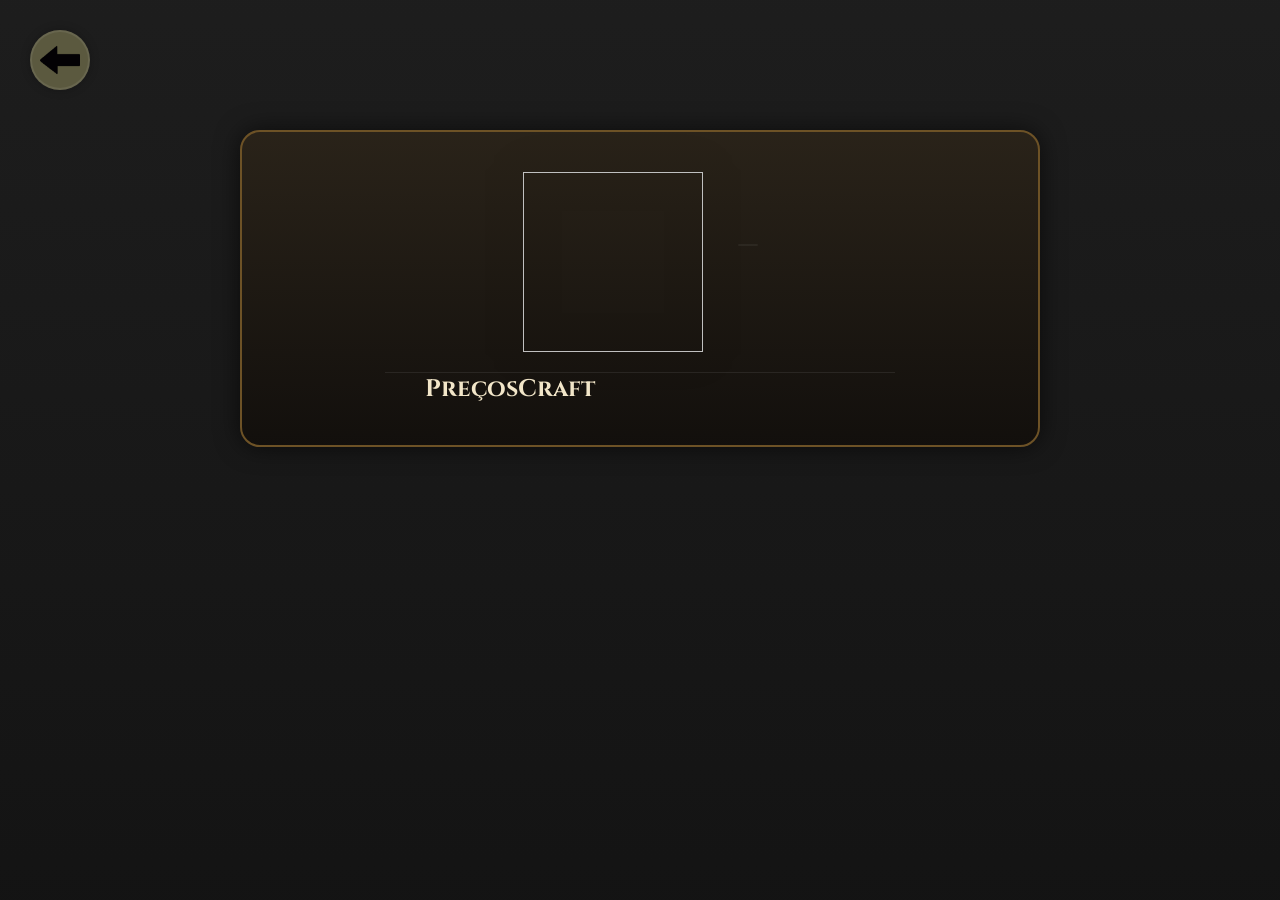
<file: Pages/item.html>
<!DOCTYPE html>
<html lang="pt-br">

<head>

    <meta charset="UTF-8">

    <meta
        name="viewport"
        content="width=device-width, initial-scale=1.0"
    >

    <title>WEBALBION</title>

    <link
        rel="stylesheet"
        href="../css/styleItem.css"
    >

    <link
rel="preconnect"
href="https://fonts.googleapis.com">

<link
rel="preconnect"
href="https://fonts.gstatic.com"
crossorigin>

<link
href="https://fonts.googleapis.com/css2?family=Cinzel:wght@400;600;700;800&display=swap"
rel="stylesheet">

</head>

<body>

    <a href="resources.html" class="back-button">
        <img style="width: 40px; height: 40px;" src="[data-uri]" alt="seta de voltar">
    </a>

    <div class="item-page">

        <div class="item-card">

            <div class="item-header">

                <img id="item-imagem">

                <div class="item-info">

                    <h1 id="item-nome"></h1>

                    <div id="item-tier"></div>

                </div>

            </div>

            <div class="item-section">

                <div id="item-title-card">
                    <h2>Preços</h2>
                    <h2>Craft</h2>   
                </div>

                <div id="item-precos" class="precos-grid"></div>

            </div>

        </div>

    </div>

    <script
        type="module"
        src="../js/item.js"
    ></script>

</body>

</html>
</file>
<file: css/styleItem.css>
* {

    margin: 0;

    padding: 0;

    box-sizing: border-box;
}

body {
    
    background:
        linear-gradient(rgba(10,10,10,0.92), rgba(10,10,10,0.96)),
        url("https://images.albiononline.com/uploads/media/default/media/5d5d0d3f0f6d3.jpg");

    background-size: cover;

    background-position: center;

    background-attachment: fixed;

    font-family: "Trebuchet MS", "Segoe UI", sans-serif;

    color: #f2e6c9;

    min-height: 100vh;

    padding: 30px;

    font-family: "Cinzel", serif;
}

.item-header {

    width: 100%;

    display: flex;

    align-items: center;

    justify-content: center;

    gap: 35px;

    padding-bottom: 20px;

    border-bottom:
        1px solid rgba(255,255,255,0.08);
}

.item-info {

    display: flex;

    flex-direction: column;

    justify-content: center;
}

.back-button {

    width: 60px;
    height: 60px;

    display: flex;
    align-items: center;
    justify-content: center;

    border-radius: 50%;

    background: #5b593f;

    border: 2px solid rgba(255, 255, 255, 0.08);

    cursor: pointer;

    transition: 0.2s;

    text-decoration: none;

    box-shadow: 0 0 10px rgba(0, 0, 0, 0.25);
}

.back-button:hover {

    background: #4e371c;

    transform: scale(1.05);
}

.back-button img {

    width: 28px ;
    height: 28px;

    object-fit: contain;

    pointer-events: none;
}

/* =========================
   ITEM PAGE
========================= */

.item-page {

    max-width: 800px;

    margin: 40px auto;

    background:
        linear-gradient(
            180deg,
            rgba(42,35,25,0.97),
            rgba(18,15,12,0.97)
        );

    border: 2px solid #6d5226;

    border-radius: 20px;

    padding: 40px;

    box-shadow:
        0 0 25px rgba(0,0,0,0.6);

    display: flex;

    flex-direction: column;

    align-items: center;

    gap: 25px;
}

/* =========================
   IMAGEM ITEM PAGE
========================= */

#item-imagem {

    width: 180px;

    height: 180px;

    object-fit: contain;

    filter:
        drop-shadow(0 0 18px rgba(0,0,0,0.6));
}

/* =========================
   NOME ITEM PAGE
========================= */

#item-nome {

    font-size: 40px;

    font-weight: 800;

    letter-spacing: 2px;

    color: #ffe29a;

    text-align: center;

    text-transform: uppercase;

    padding: 10px 0px -5px 0px;
    margin-bottom: 10px;

    border-radius: 14px;

    background:
        linear-gradient(
            180deg,
            rgba(255,255,255,0.03),
            rgba(0,0,0,0.15)
        );

    border:
        1px solid rgba(255,255,255,0.05);
}

/* =========================
   PREÇOS ITEM PAGE
========================= */

#item-precos {

    display: flex;

    flex-direction: column;

    gap: 20px;
}

/* =========================
   CARD DE CIDADE
========================= */

.city-price {

    padding: 20px;

    border-radius: 18px;

    border: 1px solid rgba(255,255,255,0.08);

    transition: 0.25s;

    box-shadow:
        0 6px 18px rgba(0,0,0,0.35);

    backdrop-filter: blur(4px);

    position: relative;

    overflow: hidden;

}

.city-price::before {

    content: "";

    position: absolute;

    top: 0;
    left: 0;

    width: 100%;
    height: 100%;

    background:
        linear-gradient(
            135deg,
            rgba(255,255,255,0.08),
            transparent
        );

    pointer-events: none;
}

.city-price:hover {

    transform:
        translateY(-5px) scale(1.02);

    box-shadow:
        0 10px 22px rgba(0,0,0,0.45);
}

.city-price:hover {

    transform: translateY(-3px);

    box-shadow:
        0 0 15px rgba(0,0,0,0.45);
}

/* Nome cidade */

.city-name {

    font-size: 16px;

    font-weight: 700;

    text-transform: uppercase;

    letter-spacing: 1px;

    margin-bottom: 12px;

    opacity: 0.9;
}

/* Valor */

.city-value {

    font-size: 30px;

    font-weight: 900;

    color: white;

    background:
        linear-gradient(
            180deg,
            rgba(255,255,255,0.12),
            rgba(0,0,0,0.15)
        );

    padding: 10px 16px;

    border-radius: 16px;

    display: inline-block;

    border:
        1px solid rgba(255,255,255,0.08);

    box-shadow:
        inset 0 1px 2px rgba(255,255,255,0.08),
        0 3px 10px rgba(0,0,0,0.25);
}

/* =========================
   RESPONSIVO ITEM PAGE
========================= */

@media (max-width: 700px) {

    .item-page {

        padding: 25px;
    }

    #item-imagem {

        width: 140px;
        height: 140px;
    }

    #item-nome {

        font-size: 28px;
    }
}
#item-tier{
    text-align: center;
    font-size: 24px;
    margin: 0px 10px 25px 10px;

    font-weight: 700;

    color: #cdbd9d;

    text-transform: uppercase;

    letter-spacing: 1px;

}
/* =========================
   WRAPPER PREÇO + CALC
========================= */

.city-card {
    display: flex;

    justify-content: space-between;
    width: 700px;

    align-items: stretch;

    gap: 20px;

    padding: 18px;

    border-radius: 18px;

    margin-bottom: 18px;

    border:
        1px solid rgba(255,255,255,0.06);
}

/* =========================
   LADO ESQUERDO
========================= */

.city-left {

    flex: 1;

    display: flex;

    flex-direction: column;

    justify-content: center;
}

/* =========================
   LADO DIREITO
========================= */

.city-right {

    width: 60%;

    border-left:
        1px solid rgba(255,255,255,0.08);

    padding-left: 20px;

    display: flex;

    align-items: center;

    flex-direction: column;

    justify-content: center;
}

.price {

    display: inline-flex;

    align-items: center;

    gap: 8px;

    padding: 8px 14px;

    border-radius: 999px;

    font-size: 14px;

    font-weight: bold;

    width: auto;

    flex: 0 0 auto;

    max-width: fit-content;
}


.thetford {
    background: #8f3fb0;
}

.bridgewatch {
    background: #df7a1d;
}

.martlock {
    background: #5f87b8;
}

.lymhurst {
    background: #8ea83b;
}

.caerleon {
    background: #111;
    color: white;
}

.fortsterling {
    background: #d8d2c8;
    color: black;
}


#item-title-card {
    display: flex;
    justify-content: space-between;
    align-items: center;
    padding: 0px 300px 0px 40px;
}
.craft-material {

    display: flex;

    align-items: center;

    gap: 20px;

    padding: 16px 18px;

    border-radius: 14px;

    background: rgba(255,255,255,.04);

    margin-bottom: 14px;
}

.craft-material-left {
    display: flex;

    align-items: center;

    gap: 12px;
}

.craft-img {

    width: 42px;

    height: 42px;

    object-fit: contain;
}
.craft-qtd {

    margin-right: 14px;

    color: #f0d28b;

    font-weight: bold;
}

.price-input,
.material-price {

    width: 90px;

    background: #1b1208;

    border: 1px solid rgba(255,255,255,.08);

    color: #fff;

    padding: 6px 10px;

    border-radius: 8px;

    outline: none;

    font-size: 15px;

    text-align: right;
}

.price-input:focus,
.material-price:focus {

    border-color: #d4a54c;
}


/* BRIDGEWATCH */

.price.bridgewatch input {

    background: #df7a1d;
}


/* MARTLOCK */

.price.martlock input {

    background: #5f87b8;
}


/* LYMHURST */

.price.lymhurst input {

    background: #8ea83b;
}


/* THETFORD */

.price.thetford input {

    background: #8f3fb0;    
}


/* FORT STERLING */

.price.fortsterling input {

    background: #d8d2c8;

    color: black;
}


/* CAERLEON */

.price.caerleon input {
    background: #111;
        color: white;
}

/* =========================
   RESPONSIVO ITEM MOBILE
========================= */

@media (max-width: 700px) {

    .back-button {
        margin-bottom: 10px;

        width: 46px;
        height: 46px;
    }

    .back-button img {

        width: 20px !important;
        height: 20px !important;
    }

    body {

        padding: 15px;
    }

    .item-page {

        width: 100%;

        padding: 20px;

        margin: 20px auto;
    }

    /* HEADER ITEM */

    .item-header {

        display: flex;

        flex-direction: column;

        align-items: center;

        text-align: center;

        gap: 15px;
    }

    #item-imagem {

        width: 120px;
        height: 120px;
    }

    #item-nome {

        font-size: 26px;

        line-height: 1.2;

        padding: 10px;
    }

    #item-tier {

        font-size: 18px;

        margin-bottom: 10px;
    }

    /* TITULOS */

    #item-title-card {

        padding: 0;

        justify-content: space-between;

        gap: 20px;

        margin-bottom: 15px;
    }

    #item-title-card h2 {

        font-size: 18px;
    }

    /* CARD CIDADE */

    .city-card {

        width: 100%;

        flex-direction: column;

        gap: 20px;

        padding: 16px;
    }

    .city-left {

        width: 100%;

        align-items: center;
    }

    .city-right {

        width: 100%;

        border-left: none;

        border-top:
            1px solid rgba(255,255,255,0.08);

        padding-left: 0;

        padding-top: 18px;
    }

    /* PREÇO */

    .price {

        width: 100%;

        justify-content: space-between;

        max-width: 100%;
    }

    .price-input {

        width: 110px;
    }

    /* MATERIAIS */

    .craft-material {

        flex-direction: column;

        align-items: flex-start;

        gap: 12px;
    }

    .craft-material-left {

        width: 100%;
    }

    .craft-material-right {

        width: 100%;

        display: flex;

        justify-content: space-between;

        align-items: center;
    }

    .material-price {

        width: 120px;
    }

    /* TOTAL */

    .craft-total {

        display: flex;

        flex-direction: column;

        gap: 14px;

        margin-top: 10px;
    }

    .craft-cost,
    .craft-profit {

        width: 100%;

        display: flex;

        justify-content: space-between;

        align-items: center;
    }

    .item-header {

        flex-direction: column;

        text-align: center;

        gap: 15px;
    }
}

/* =========================
   TABLET
========================= */

@media (min-width: 701px) and (max-width: 1100px) {

    .back-button {

        margin-bottom: 10px;
        width: 46px;
        height: 46px;
    }

    .back-button img {

        width: 20px !important;
        height: 20px !important;
    }   

    .city-card {

        width: 100%;
    }

    .item-page {

        max-width: 95%;
    }

    #item-title-card {

        padding: 0 120px 0 20px;
    }

    .city-right {

        width: 55%;
    }
}
</file>
